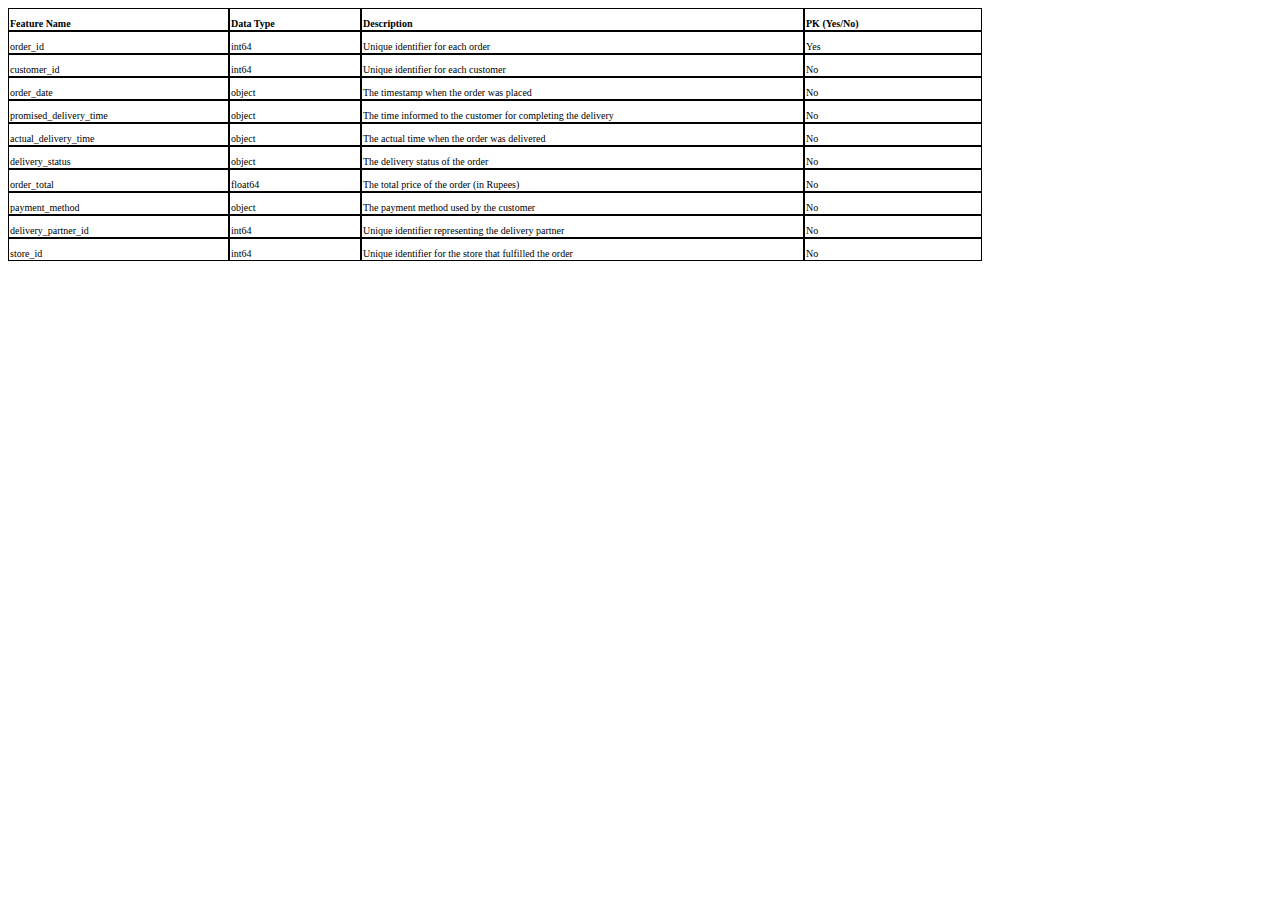
<file: resources/Data_Dictionary.html>
<!DOCTYPE html>

<html>
<head>
	
	<meta http-equiv="content-type" content="text/html; charset=utf-8"/>
	<title></title>
	<meta name="generator" content="LibreOffice 25.8.1.1 (Linux)"/>
	<meta name="author" content="Fathima Rahmat Qadri"/>
	<meta name="created" content="2025-10-10T13:55:08"/>
	<meta name="changedby" content="Fathima Rahmat Qadri"/>
	<meta name="changed" content="2025-10-10T15:47:14"/>
	<meta name="AppVersion" content="16.0300"/>
	
	<style type="text/css">
		body,div,table,thead,tbody,tfoot,tr,th,td,p { font-family:"Calibri"; font-size:x-small }
		a.comment-indicator:hover + comment { background:#ffd; position:absolute; display:block; border:1px solid black; padding:0.5em;  } 
		a.comment-indicator { background:red; display:inline-block; border:1px solid black; width:0.5em; height:0.5em;  } 
		comment { display:none;  } 
	</style>
	
</head>

<body>
<table cellspacing="0" border="0">
	<colgroup width="221"></colgroup>
	<colgroup width="132"></colgroup>
	<colgroup width="443"></colgroup>
	<colgroup width="178"></colgroup>
	<tr>
		<td style="border-top: 1px solid #000000; border-bottom: 1px solid #000000; border-left: 1px solid #000000; border-right: 1px solid #000000" height="19" align="left" valign=bottom data-sheets-value="{ &quot;1&quot;: 2, &quot;2&quot;: &quot;Feature Name&quot;}"><b><font color="#000000">Feature Name</font></b></td>
		<td style="border-top: 1px solid #000000; border-bottom: 1px solid #000000; border-left: 1px solid #000000; border-right: 1px solid #000000" align="left" valign=bottom data-sheets-value="{ &quot;1&quot;: 2, &quot;2&quot;: &quot;Data Type&quot;}"><b><font color="#000000">Data Type</font></b></td>
		<td style="border-top: 1px solid #000000; border-bottom: 1px solid #000000; border-left: 1px solid #000000; border-right: 1px solid #000000" align="left" valign=bottom data-sheets-value="{ &quot;1&quot;: 2, &quot;2&quot;: &quot;Description&quot;}"><b><font color="#000000">Description</font></b></td>
		<td style="border-top: 1px solid #000000; border-bottom: 1px solid #000000; border-left: 1px solid #000000; border-right: 1px solid #000000" align="left" valign=bottom data-sheets-value="{ &quot;1&quot;: 2, &quot;2&quot;: &quot;PK (Yes\/No)&quot;}"><b><font color="#000000">PK (Yes/No)</font></b></td>
	</tr>
	<tr>
		<td style="border-top: 1px solid #000000; border-bottom: 1px solid #000000; border-left: 1px solid #000000; border-right: 1px solid #000000" height="19" align="left" valign=bottom data-sheets-value="{ &quot;1&quot;: 2, &quot;2&quot;: &quot;order_id&quot;}"><font color="#000000">order_id</font></td>
		<td style="border-top: 1px solid #000000; border-bottom: 1px solid #000000; border-left: 1px solid #000000; border-right: 1px solid #000000" align="left" valign=bottom data-sheets-value="{ &quot;1&quot;: 2, &quot;2&quot;: &quot;int64&quot;}"><font color="#000000">int64</font></td>
		<td style="border-top: 1px solid #000000; border-bottom: 1px solid #000000; border-left: 1px solid #000000; border-right: 1px solid #000000" align="left" valign=bottom data-sheets-value="{ &quot;1&quot;: 2, &quot;2&quot;: &quot;Unique identifier for each order&quot;}"><font color="#000000">Unique identifier for each order</font></td>
		<td style="border-top: 1px solid #000000; border-bottom: 1px solid #000000; border-left: 1px solid #000000; border-right: 1px solid #000000" align="left" valign=bottom data-sheets-value="{ &quot;1&quot;: 2, &quot;2&quot;: &quot;Yes&quot;}"><font color="#000000">Yes</font></td>
	</tr>
	<tr>
		<td style="border-top: 1px solid #000000; border-bottom: 1px solid #000000; border-left: 1px solid #000000; border-right: 1px solid #000000" height="19" align="left" valign=bottom data-sheets-value="{ &quot;1&quot;: 2, &quot;2&quot;: &quot;customer_id&quot;}"><font color="#000000">customer_id</font></td>
		<td style="border-top: 1px solid #000000; border-bottom: 1px solid #000000; border-left: 1px solid #000000; border-right: 1px solid #000000" align="left" valign=bottom data-sheets-value="{ &quot;1&quot;: 2, &quot;2&quot;: &quot;int64&quot;}"><font color="#000000">int64</font></td>
		<td style="border-top: 1px solid #000000; border-bottom: 1px solid #000000; border-left: 1px solid #000000; border-right: 1px solid #000000" align="left" valign=bottom data-sheets-value="{ &quot;1&quot;: 2, &quot;2&quot;: &quot;Unique identifier for each customer&quot;}"><font color="#000000">Unique identifier for each customer</font></td>
		<td style="border-top: 1px solid #000000; border-bottom: 1px solid #000000; border-left: 1px solid #000000; border-right: 1px solid #000000" align="left" valign=bottom data-sheets-value="{ &quot;1&quot;: 2, &quot;2&quot;: &quot;No&quot;}"><font color="#000000">No</font></td>
	</tr>
	<tr>
		<td style="border-top: 1px solid #000000; border-bottom: 1px solid #000000; border-left: 1px solid #000000; border-right: 1px solid #000000" height="19" align="left" valign=bottom data-sheets-value="{ &quot;1&quot;: 2, &quot;2&quot;: &quot;order_date&quot;}"><font color="#000000">order_date</font></td>
		<td style="border-top: 1px solid #000000; border-bottom: 1px solid #000000; border-left: 1px solid #000000; border-right: 1px solid #000000" align="left" valign=bottom data-sheets-value="{ &quot;1&quot;: 2, &quot;2&quot;: &quot;object&quot;}"><font color="#000000">object</font></td>
		<td style="border-top: 1px solid #000000; border-bottom: 1px solid #000000; border-left: 1px solid #000000; border-right: 1px solid #000000" align="left" valign=bottom data-sheets-value="{ &quot;1&quot;: 2, &quot;2&quot;: &quot;The timestamp when the order was placed&quot;}"><font color="#000000">The timestamp when the order was placed</font></td>
		<td style="border-top: 1px solid #000000; border-bottom: 1px solid #000000; border-left: 1px solid #000000; border-right: 1px solid #000000" align="left" valign=bottom data-sheets-value="{ &quot;1&quot;: 2, &quot;2&quot;: &quot;No&quot;}"><font color="#000000">No</font></td>
	</tr>
	<tr>
		<td style="border-top: 1px solid #000000; border-bottom: 1px solid #000000; border-left: 1px solid #000000; border-right: 1px solid #000000" height="19" align="left" valign=bottom data-sheets-value="{ &quot;1&quot;: 2, &quot;2&quot;: &quot;promised_delivery_time&quot;}"><font color="#000000">promised_delivery_time</font></td>
		<td style="border-top: 1px solid #000000; border-bottom: 1px solid #000000; border-left: 1px solid #000000; border-right: 1px solid #000000" align="left" valign=bottom data-sheets-value="{ &quot;1&quot;: 2, &quot;2&quot;: &quot;object&quot;}"><font color="#000000">object</font></td>
		<td style="border-top: 1px solid #000000; border-bottom: 1px solid #000000; border-left: 1px solid #000000; border-right: 1px solid #000000" align="left" valign=bottom data-sheets-value="{ &quot;1&quot;: 2, &quot;2&quot;: &quot;The time informed to the customer for completing the delivery&quot;}"><font color="#000000">The time informed to the customer for completing the delivery</font></td>
		<td style="border-top: 1px solid #000000; border-bottom: 1px solid #000000; border-left: 1px solid #000000; border-right: 1px solid #000000" align="left" valign=bottom data-sheets-value="{ &quot;1&quot;: 2, &quot;2&quot;: &quot;No&quot;}"><font color="#000000">No</font></td>
	</tr>
	<tr>
		<td style="border-top: 1px solid #000000; border-bottom: 1px solid #000000; border-left: 1px solid #000000; border-right: 1px solid #000000" height="19" align="left" valign=bottom data-sheets-value="{ &quot;1&quot;: 2, &quot;2&quot;: &quot;actual_delivery_time&quot;}"><font color="#000000">actual_delivery_time</font></td>
		<td style="border-top: 1px solid #000000; border-bottom: 1px solid #000000; border-left: 1px solid #000000; border-right: 1px solid #000000" align="left" valign=bottom data-sheets-value="{ &quot;1&quot;: 2, &quot;2&quot;: &quot;object&quot;}"><font color="#000000">object</font></td>
		<td style="border-top: 1px solid #000000; border-bottom: 1px solid #000000; border-left: 1px solid #000000; border-right: 1px solid #000000" align="left" valign=bottom data-sheets-value="{ &quot;1&quot;: 2, &quot;2&quot;: &quot;The actual time when the order was delivered &quot;}"><font color="#000000">The actual time when the order was delivered </font></td>
		<td style="border-top: 1px solid #000000; border-bottom: 1px solid #000000; border-left: 1px solid #000000; border-right: 1px solid #000000" align="left" valign=bottom data-sheets-value="{ &quot;1&quot;: 2, &quot;2&quot;: &quot;No&quot;}"><font color="#000000">No</font></td>
	</tr>
	<tr>
		<td style="border-top: 1px solid #000000; border-bottom: 1px solid #000000; border-left: 1px solid #000000; border-right: 1px solid #000000" height="19" align="left" valign=bottom data-sheets-value="{ &quot;1&quot;: 2, &quot;2&quot;: &quot;delivery_status&quot;}"><font color="#000000">delivery_status</font></td>
		<td style="border-top: 1px solid #000000; border-bottom: 1px solid #000000; border-left: 1px solid #000000; border-right: 1px solid #000000" align="left" valign=bottom data-sheets-value="{ &quot;1&quot;: 2, &quot;2&quot;: &quot;object&quot;}"><font color="#000000">object</font></td>
		<td style="border-top: 1px solid #000000; border-bottom: 1px solid #000000; border-left: 1px solid #000000; border-right: 1px solid #000000" align="left" valign=bottom data-sheets-value="{ &quot;1&quot;: 2, &quot;2&quot;: &quot;The  delivery status of the order&quot;}"><font color="#000000">The  delivery status of the order</font></td>
		<td style="border-top: 1px solid #000000; border-bottom: 1px solid #000000; border-left: 1px solid #000000; border-right: 1px solid #000000" align="left" valign=bottom data-sheets-value="{ &quot;1&quot;: 2, &quot;2&quot;: &quot;No&quot;}"><font color="#000000">No</font></td>
	</tr>
	<tr>
		<td style="border-top: 1px solid #000000; border-bottom: 1px solid #000000; border-left: 1px solid #000000; border-right: 1px solid #000000" height="19" align="left" valign=bottom data-sheets-value="{ &quot;1&quot;: 2, &quot;2&quot;: &quot;order_total&quot;}"><font color="#000000">order_total</font></td>
		<td style="border-top: 1px solid #000000; border-bottom: 1px solid #000000; border-left: 1px solid #000000; border-right: 1px solid #000000" align="left" valign=bottom data-sheets-value="{ &quot;1&quot;: 2, &quot;2&quot;: &quot;float64&quot;}"><font color="#000000">float64</font></td>
		<td style="border-top: 1px solid #000000; border-bottom: 1px solid #000000; border-left: 1px solid #000000; border-right: 1px solid #000000" align="left" valign=bottom data-sheets-value="{ &quot;1&quot;: 2, &quot;2&quot;: &quot;The total price of the order (in Rupees)&quot;}"><font color="#000000">The total price of the order (in Rupees)</font></td>
		<td style="border-top: 1px solid #000000; border-bottom: 1px solid #000000; border-left: 1px solid #000000; border-right: 1px solid #000000" align="left" valign=bottom data-sheets-value="{ &quot;1&quot;: 2, &quot;2&quot;: &quot;No&quot;}"><font color="#000000">No</font></td>
	</tr>
	<tr>
		<td style="border-top: 1px solid #000000; border-bottom: 1px solid #000000; border-left: 1px solid #000000; border-right: 1px solid #000000" height="19" align="left" valign=bottom data-sheets-value="{ &quot;1&quot;: 2, &quot;2&quot;: &quot;payment_method&quot;}"><font color="#000000">payment_method</font></td>
		<td style="border-top: 1px solid #000000; border-bottom: 1px solid #000000; border-left: 1px solid #000000; border-right: 1px solid #000000" align="left" valign=bottom data-sheets-value="{ &quot;1&quot;: 2, &quot;2&quot;: &quot;object&quot;}"><font color="#000000">object</font></td>
		<td style="border-top: 1px solid #000000; border-bottom: 1px solid #000000; border-left: 1px solid #000000; border-right: 1px solid #000000" align="left" valign=bottom data-sheets-value="{ &quot;1&quot;: 2, &quot;2&quot;: &quot;The payment method used by the customer&quot;}"><font color="#000000">The payment method used by the customer</font></td>
		<td style="border-top: 1px solid #000000; border-bottom: 1px solid #000000; border-left: 1px solid #000000; border-right: 1px solid #000000" align="left" valign=bottom data-sheets-value="{ &quot;1&quot;: 2, &quot;2&quot;: &quot;No&quot;}"><font color="#000000">No</font></td>
	</tr>
	<tr>
		<td style="border-top: 1px solid #000000; border-bottom: 1px solid #000000; border-left: 1px solid #000000; border-right: 1px solid #000000" height="19" align="left" valign=bottom data-sheets-value="{ &quot;1&quot;: 2, &quot;2&quot;: &quot;delivery_partner_id&quot;}"><font color="#000000">delivery_partner_id</font></td>
		<td style="border-top: 1px solid #000000; border-bottom: 1px solid #000000; border-left: 1px solid #000000; border-right: 1px solid #000000" align="left" valign=bottom data-sheets-value="{ &quot;1&quot;: 2, &quot;2&quot;: &quot;int64&quot;}"><font color="#000000">int64</font></td>
		<td style="border-top: 1px solid #000000; border-bottom: 1px solid #000000; border-left: 1px solid #000000; border-right: 1px solid #000000" align="left" valign=bottom data-sheets-value="{ &quot;1&quot;: 2, &quot;2&quot;: &quot;Unique identifier representing the delivery partner&quot;}"><font color="#000000">Unique identifier representing the delivery partner</font></td>
		<td style="border-top: 1px solid #000000; border-bottom: 1px solid #000000; border-left: 1px solid #000000; border-right: 1px solid #000000" align="left" valign=bottom data-sheets-value="{ &quot;1&quot;: 2, &quot;2&quot;: &quot;No&quot;}"><font color="#000000">No</font></td>
	</tr>
	<tr>
		<td style="border-top: 1px solid #000000; border-bottom: 1px solid #000000; border-left: 1px solid #000000; border-right: 1px solid #000000" height="19" align="left" valign=bottom data-sheets-value="{ &quot;1&quot;: 2, &quot;2&quot;: &quot;store_id&quot;}"><font color="#000000">store_id</font></td>
		<td style="border-top: 1px solid #000000; border-bottom: 1px solid #000000; border-left: 1px solid #000000; border-right: 1px solid #000000" align="left" valign=bottom data-sheets-value="{ &quot;1&quot;: 2, &quot;2&quot;: &quot;int64&quot;}"><font color="#000000">int64</font></td>
		<td style="border-top: 1px solid #000000; border-bottom: 1px solid #000000; border-left: 1px solid #000000; border-right: 1px solid #000000" align="left" valign=bottom data-sheets-value="{ &quot;1&quot;: 2, &quot;2&quot;: &quot;Unique identifier for the store that fulfilled the order&quot;}"><font color="#000000">Unique identifier for the store that fulfilled the order</font></td>
		<td style="border-top: 1px solid #000000; border-bottom: 1px solid #000000; border-left: 1px solid #000000; border-right: 1px solid #000000" align="left" valign=bottom data-sheets-value="{ &quot;1&quot;: 2, &quot;2&quot;: &quot;No&quot;}"><font color="#000000">No</font></td>
	</tr>
</table>
<!-- ************************************************************************** -->
</body>

</html>
</file>
